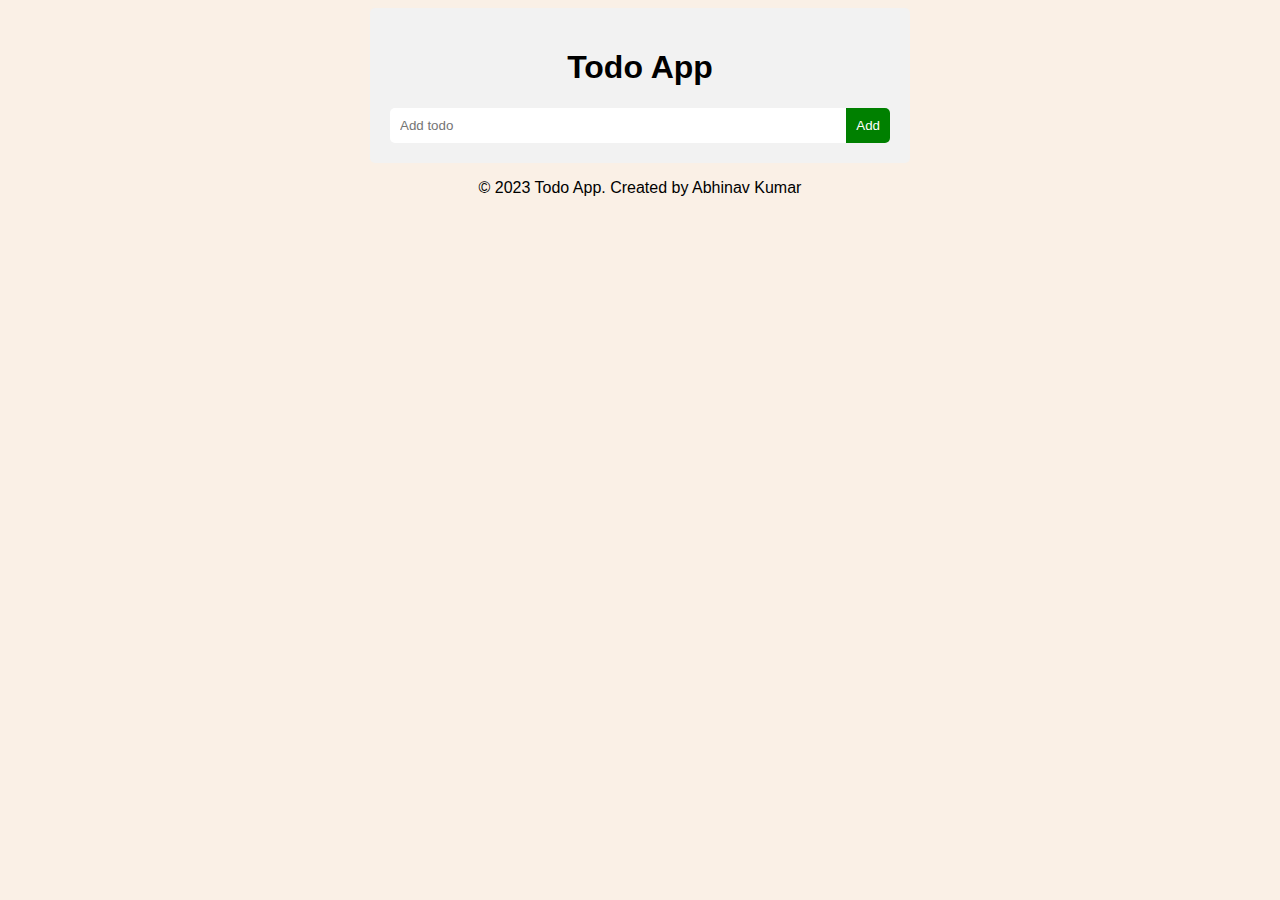
<file: A Basic To-Do Webapp/index.html>
<!DOCTYPE html>
<html>

<head>
    <link rel="stylesheet" href="style.css">
    <title>Todo App</title>
</head>

<body>
    <div class="container">
        <h1>Todo App</h1>
        <ul class="todo-list">
        </ul>
        <form class="add-todo-form">
            <input type="text" placeholder="Add todo" />
            <button type="submit">Add</button>
        </form>
    </div>
    <FOOter>
        <p>© 2023 Todo App. Created by Abhinav Kumar </p>
    </FOOter>
    <script src="app.js"></script>
</body>

</html>
</file>
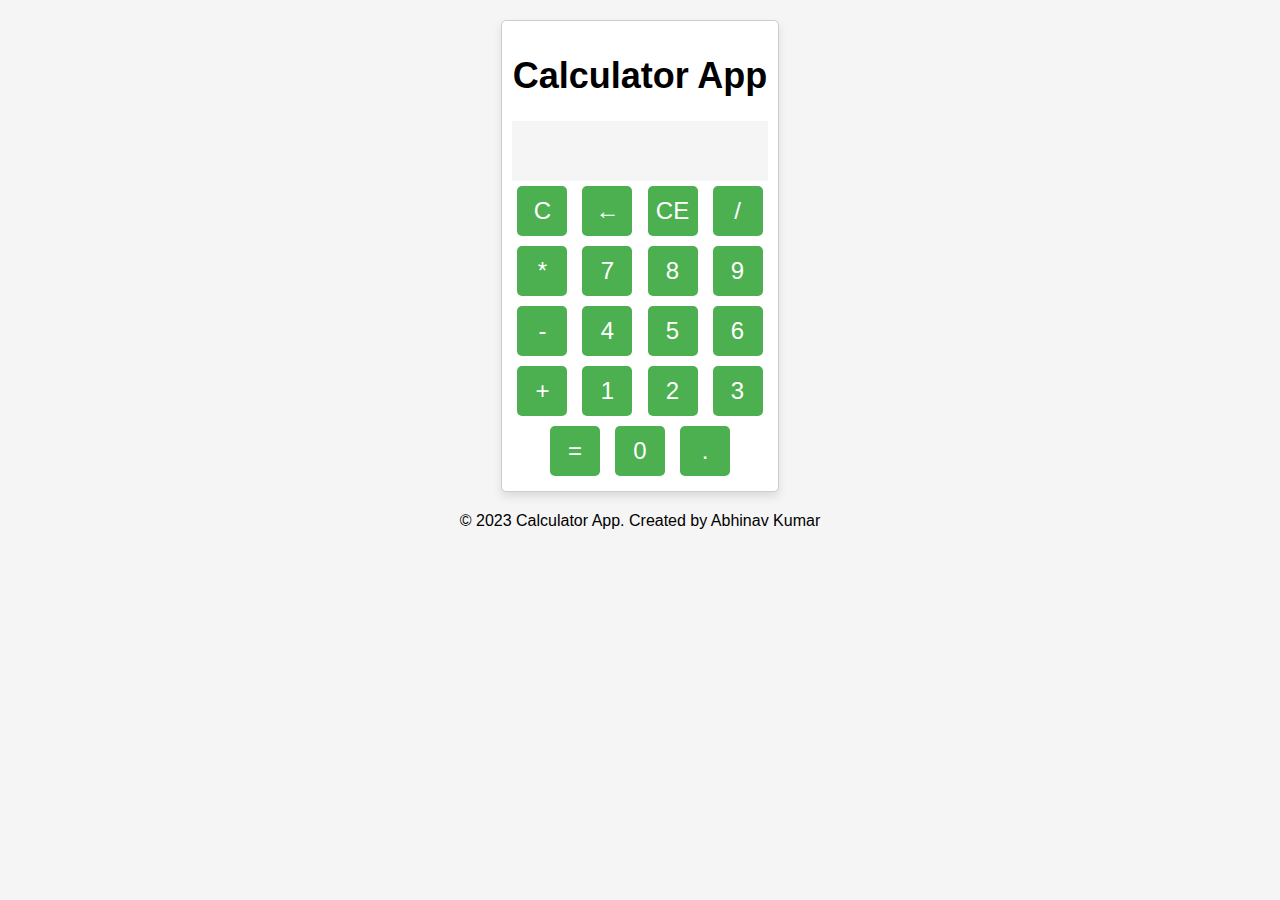
<file: calculator/index.html>
<!DOCTYPE html>
<html>

<head>
    <title>Advanced Calculator</title>
    <link rel="stylesheet" type="text/css" href="style.css">
</head>

<body>

    <div class="calculator">
        <h1>Calculator App</h1>
        <input type="text" class="result" disabled>
        <button class="btn" onclick="clearResult()">C</button>
        <button class="btn" onclick="backspace()">&#8592;</button>
        <button class="btn" onclick="clearEntry()">CE</button>
        <button class="btn" onclick="appendSymbol('/')">/</button>
        <button class="btn" onclick="appendSymbol('*')">*</button>
        <button class="btn" onclick="appendSymbol('7')">7</button>
        <button class="btn" onclick="appendSymbol('8')">8</button>
        <button class="btn" onclick="appendSymbol('9')">9</button>
        <button class="btn" onclick="appendSymbol('-')">-</button>
        <button class="btn" onclick="appendSymbol('4')">4</button>
        <button class="btn" onclick="appendSymbol('5')">5</button>
        <button class="btn" onclick="appendSymbol('6')">6</button>
        <button class="btn" onclick="appendSymbol('+')">+</button>
        <button class="btn" onclick="appendSymbol('1')">1</button>
        <button class="btn" onclick="appendSymbol('2')">2</button>
        <button class="btn" onclick="appendSymbol('3')">3</button>
        <button class="btn equals" onclick="calculate()">=</button>
        <button class="btn" onclick="appendSymbol('0')">0</button>
        <button class="btn" onclick="appendSymbol('.')">.</button>
    </div>
    <footer>
        <p>© 2023 Calculator App. Created by Abhinav Kumar </p>
    </footer>

    <script src="script.js"></script>
</body>

</html>
</file>
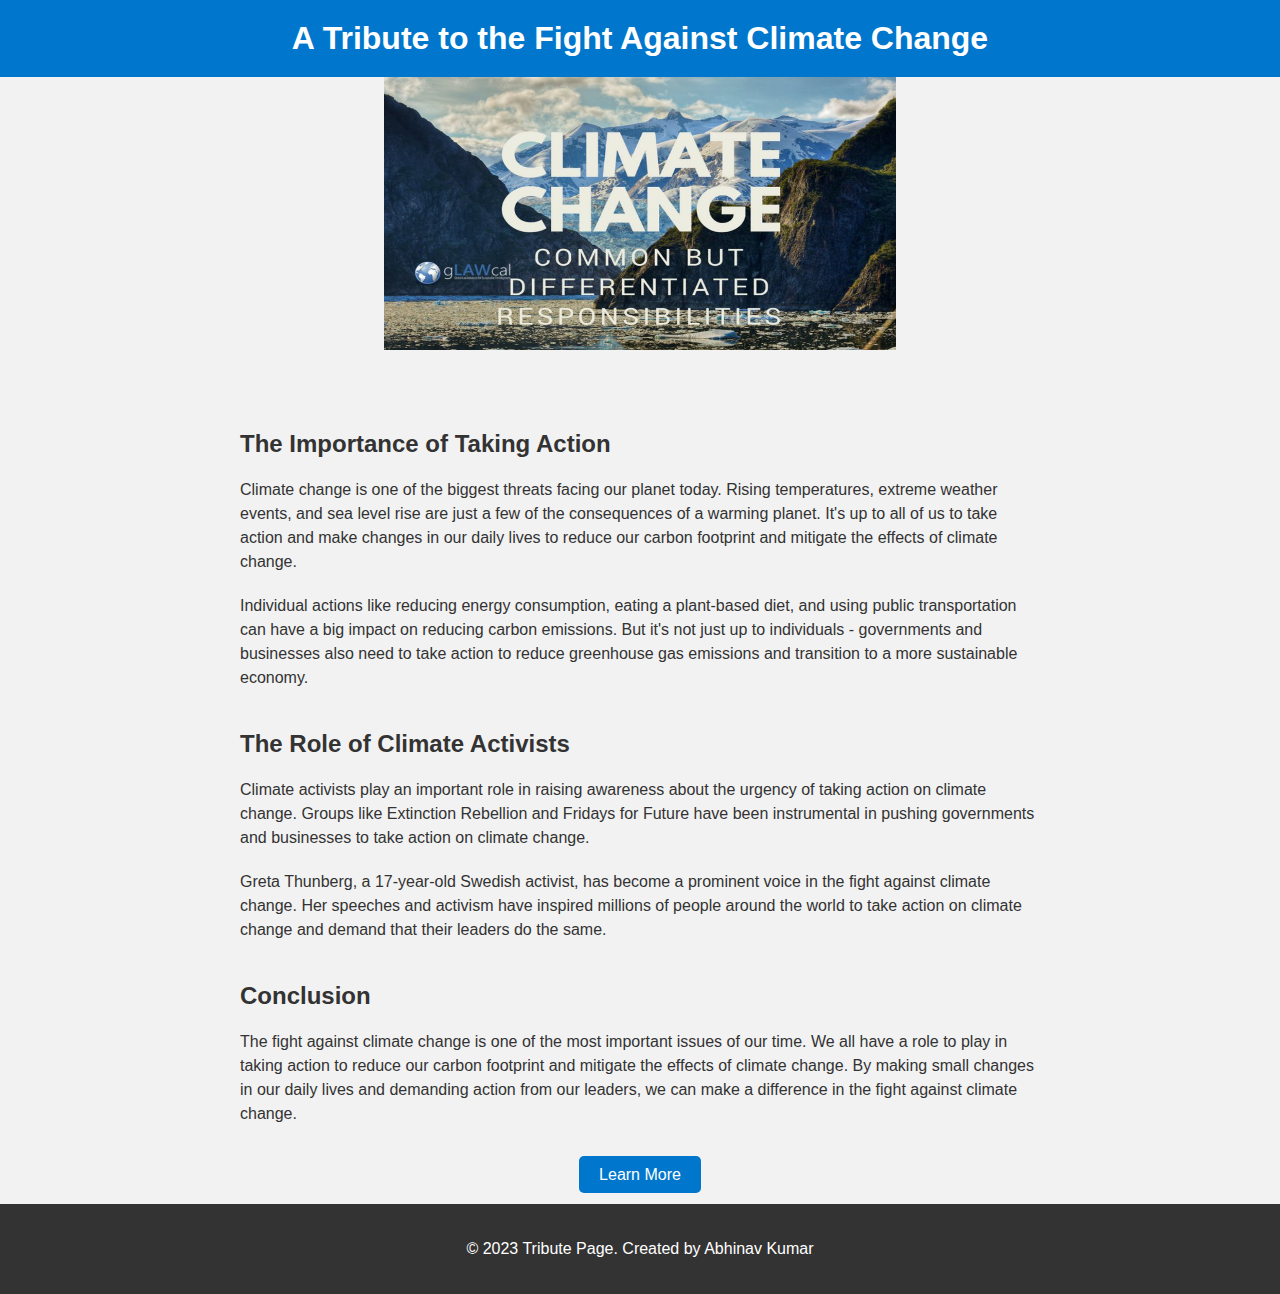
<file: Tribute Page/index.html>
<!DOCTYPE html>
<html lang="en">

<head>
    <meta charset="UTF-8">
    <meta name="viewport" content="width=device-width, initial-scale=1.0">
    <title>A Tribute to the Fight Against Climate Change</title>
    <link rel="stylesheet" href="style.css">
</head>

<body>
    <header>
        <h1>A Tribute to the Fight Against Climate Change</h1>
    </header>

    <section class="imge">
        <img src="A Tribute to the Fight Against Climate Change.png" alt="">
    </section>

    <main>
        <section>
            <h2>The Importance of Taking Action</h2>
            <p>Climate change is one of the biggest threats facing our planet today. Rising temperatures, extreme
                weather events, and sea level rise are just a few of the consequences of a warming planet. It's up to
                all of us to take action and make changes in our daily lives to reduce our carbon footprint and mitigate
                the effects of climate change.</p>
            <p>Individual actions like reducing energy consumption, eating a plant-based diet, and using public
                transportation can have a big impact on reducing carbon emissions. But it's not just up to individuals -
                governments and businesses also need to take action to reduce greenhouse gas emissions and transition to
                a more sustainable economy.</p>
        </section>

        <section>
            <h2>The Role of Climate Activists</h2>
            <p>Climate activists play an important role in raising awareness about the urgency of taking action on
                climate change. Groups like Extinction Rebellion and Fridays for Future have been instrumental in
                pushing governments and businesses to take action on climate change.</p>
            <p>Greta Thunberg, a 17-year-old Swedish activist, has become a prominent voice in the fight against climate
                change. Her speeches and activism have inspired millions of people around the world to take action on
                climate change and demand that their leaders do the same.</p>
        </section>

        <section>
            <h2>Conclusion</h2>
            <p>The fight against climate change is one of the most important issues of our time. We all have a role to
                play in taking action to reduce our carbon footprint and mitigate the effects of climate change. By
                making small changes in our daily lives and demanding action from our leaders, we can make a difference
                in the fight against climate change.</p>
        </section>

        <div class="call-to-action">
            <a href="https://www.wwf.org.uk/what-we-do/climate-change-and-energy">Learn More</a>
        </div>
    </main>

    <footer>
        <p>&copy; 2023 Tribute Page. Created by Abhinav Kumar </p>
    </footer>

    <script src="script.js"></script>
</body>

</html>
</file>
<file: A Basic To-Do Webapp/style.css>
body {
    font-family: Arial, sans-serif;
    background-color: linen;
}

.container {
    max-width: 500px;
    margin: 0 auto;
    padding: 20px;
    background-color: #f2f2f2;
    border-radius: 5px;
}

h1 {
    text-align: center;
}

footer {
    text-align: center;
    position: relative;
    margin: auto;

}

.todo-list {
    list-style: none;
    padding: 0;
}

.todo-item {
    display: flex;
    align-items: center;
    margin-bottom: 10px;
    padding: 10px;
    background-color: #fff;
    border-radius: 5px;
    box-shadow: 0 2px 4px rgba(0, 0, 0, 0.2);
}

.todo-item input[type="checkbox"] {
    margin-right: 10px;
}

.todo-item button {
    margin-left: auto;
    background-color: #ff0000;
    color: #fff;
    border: none;
    border-radius: 5px;
    padding: 5px 10px;
    cursor: pointer;
}

.add-todo-form {
    display: flex;
    margin-top: 20px;
}

.add-todo-form input[type="text"] {
    flex: 1;
    padding: 10px;
    border-radius: 5px 0 0 5px;
    border: none;
}

.add-todo-form button {
    background-color: #008000;
    color: #fff;
    border: none;
    border-radius: 0 5px 5px 0;
    padding: 10px;
    cursor: pointer;
}
</file>
<file: calculator/style.css>
body {
    background-color: #f5f5f5;
    font-family: Arial, sans-serif;
  }
  
  .container {
    margin: 0 auto;
    max-width: 400px;
  }
  
  .calculator {
    background-color: #fff;
    border: 1px solid #ccc;
    border-radius: 5px;
    box-shadow: 0 5px 10px rgba(0, 0, 0, 0.1);
    padding: 20px;
    text-align: right;

    width: 256px;
    margin: 20px auto;
    padding: 10px;
    border: 1px solid #ccc;
    border-radius: 5px;
    text-align: center;
    font-size: 18px;
  }
  
  .result {
    background-color: #f5f5f5;
    border: none;
    box-shadow: none;
    color: #666;
    font-size: 2rem;
    height: 60px;
    padding: 0px;
    width: 100%;
    text-align: right;
    transition: background-color 0.3s ease-in-out;
  }

  footer{
    text-align: center;
  }
  
  .result:focus {
    background-color: #e5e5e5;
    outline: none;
  }
  
  .btn {
    background-color: #4CAF50;
    border: none;
    border-radius: 5px;
    color: #fff;
    cursor: pointer;
    font-size: 1.5rem;
    height: 50px;
    margin: 5px;
    padding: 0;
    transition: background-color 0.3s ease-in-out;
    width: 50px;
  }
  
  .btn:hover {
    background-color: #3e8e41;
  }
  
  .btn:focus {
    outline: none;
  }
  
  .btn:active {
    box-shadow: inset 0 2px 5px rgba(0, 0, 0, 0.2);
    transform: translateY(2px);
  }
  
  .btn.gray {
    background-color: #ddd;
    color: #666;
  }
  
  .btn.gray:hover {
    background-color: #ccc;
  }
  
  .btn.gray:active {
    box-shadow: none;
    transform: translateY(0);
  }
  
  .btn.orange {
    background-color: #ff8c00;
  }
  
  .btn.orange:hover {
    background-color: #e67300;
  }
  
  .btn.red {
    background-color: #ff4136;
  }
  
  .btn.red:hover {
    background-color: #e60000;
  }
  
  .btn.yellow {
    background-color: #ffdc00;
  }
  
  .btn.yellow:hover {
    background-color: #e6cc00;
  }
  
  .btn.green {
    background-color: #2ecc40;
  }
  
  .btn.green:hover {
    background-color: #29a329;
  }
  
  .btn.blue {
    background-color: #0074d9;
  }
  
  .btn.blue:hover {
    background-color: #005dbb;
  }
  
  .btn.purple {
    background-color: #b10dc9;
  }
  
  .btn.purple:hover {
    background-color: #970da3;
  }
  
  .btn:focus:not(.orange):not(.red):not(.yellow):not(.green):not(.blue):not(.purple) {
    background-color: #333;
  }
</file>
<file: Tribute Page/style.css>
/* Global styles */
body {
	font-family: Arial, sans-serif;
	background-color: #f2f2f2;
	color: #333;
	margin: 0;
	padding: 0;
}

a {
	color: #0077cc;
	text-decoration: none;
}

a:hover {
	text-decoration: solid;
}

/* Header styles */
header {
	background-color: #0077cc;
	color: #fff;
	padding: 20px;
	text-align: center;
}

header h1 {
	margin: 0;
}

/* Main content styles */
main {
	max-width: 800px;
	margin: 0 auto;
	padding: 20px;
}


section {
	margin-bottom: 40px;
}
.imge{
	justify-content: center;
	display: flex;
	align-items: center;

}
section img{
	width: 512px;
height: 273px;
}
section h2 {
	font-size: 24px;
	margin-bottom: 20px;
}

section p {
	font-size: 16px;
	line-height: 1.5;
	margin-bottom: 20px;
}

.call-to-action {
	text-align: center;
	margin-top: 40px;
}

.call-to-action a {
	background-color: #0077cc;
	color: #fff;
	padding: 10px 20px;
	border-radius: 5px;
}

.call-to-action a:hover {
	background-color: #005ea2;
}

/* Footer styles */
footer {
	background-color: #333;
	color: #fff;
	padding: 20px;
	text-align: center;
}
</file>
